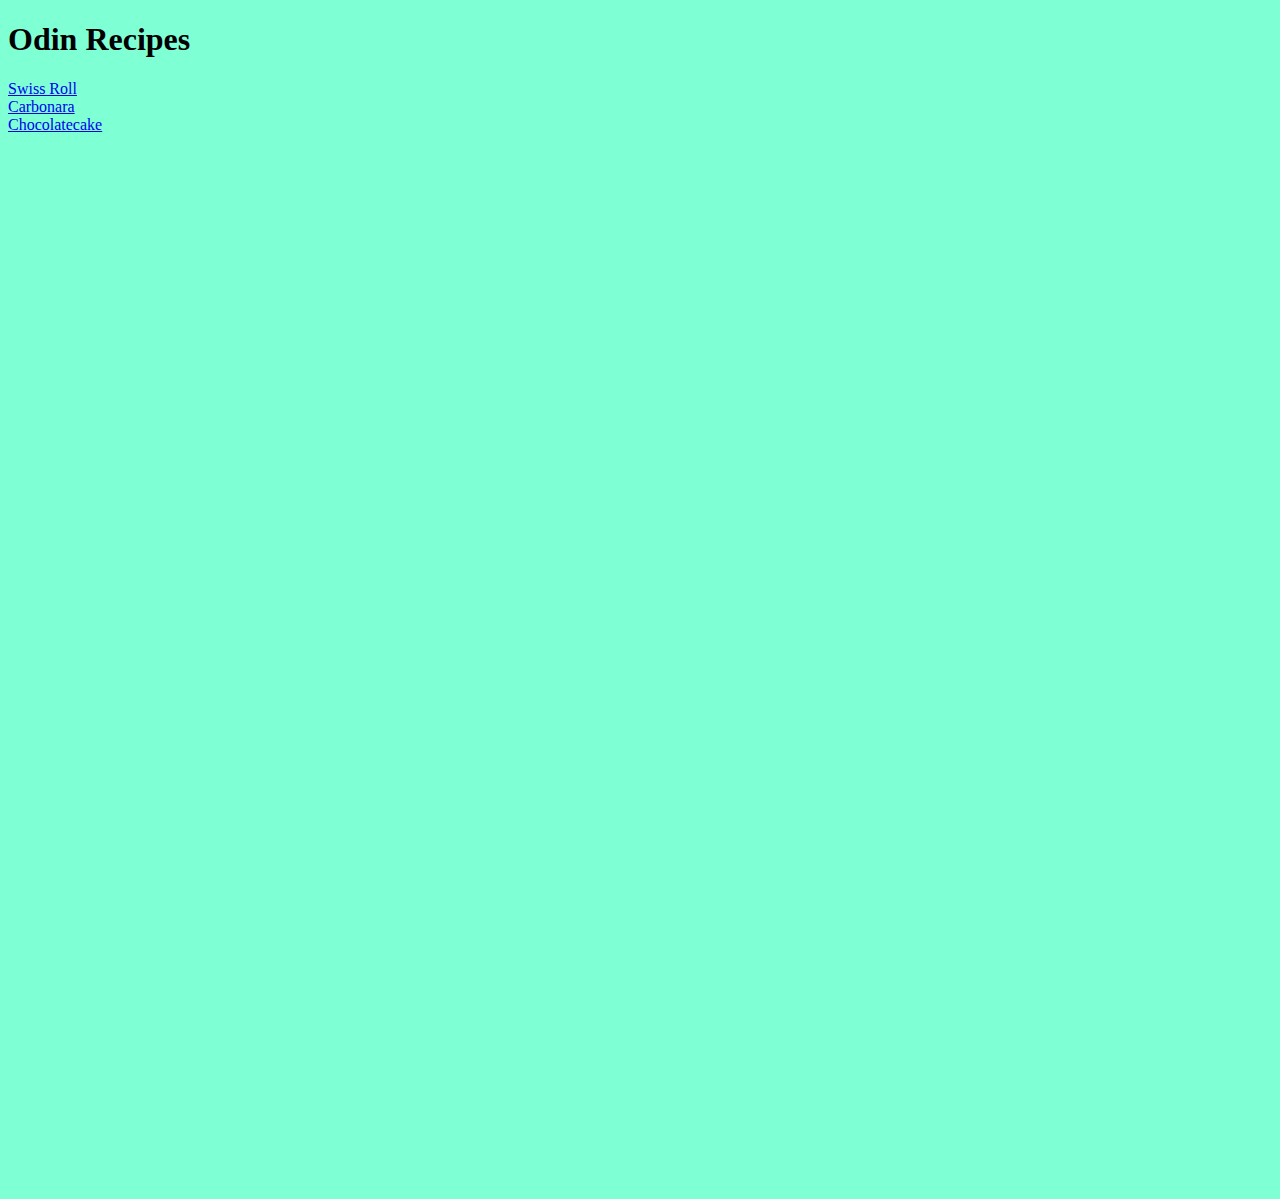
<file: index.html>
<!DOCTYPE html>
<html lang="en">
<head>
    <meta charset="UTF-8">
    <meta name="viewport" content="width=device-width, initial-scale=1.0">
    <link rel="stylesheet" href="stylesheet.css">
    <title>Home Page</title>
</head>
<body>
    <h1>Odin Recipes</h1>
    <a href="/Recipes/SwissRoll.html">Swiss Roll</a><br>
    <a href="/Recipes/Carbonara.html">Carbonara</a><br>
    <a href="/Recipes/Chocolatecake.htm">Chocolatecake</a><br>
</body>
</html>
</file>
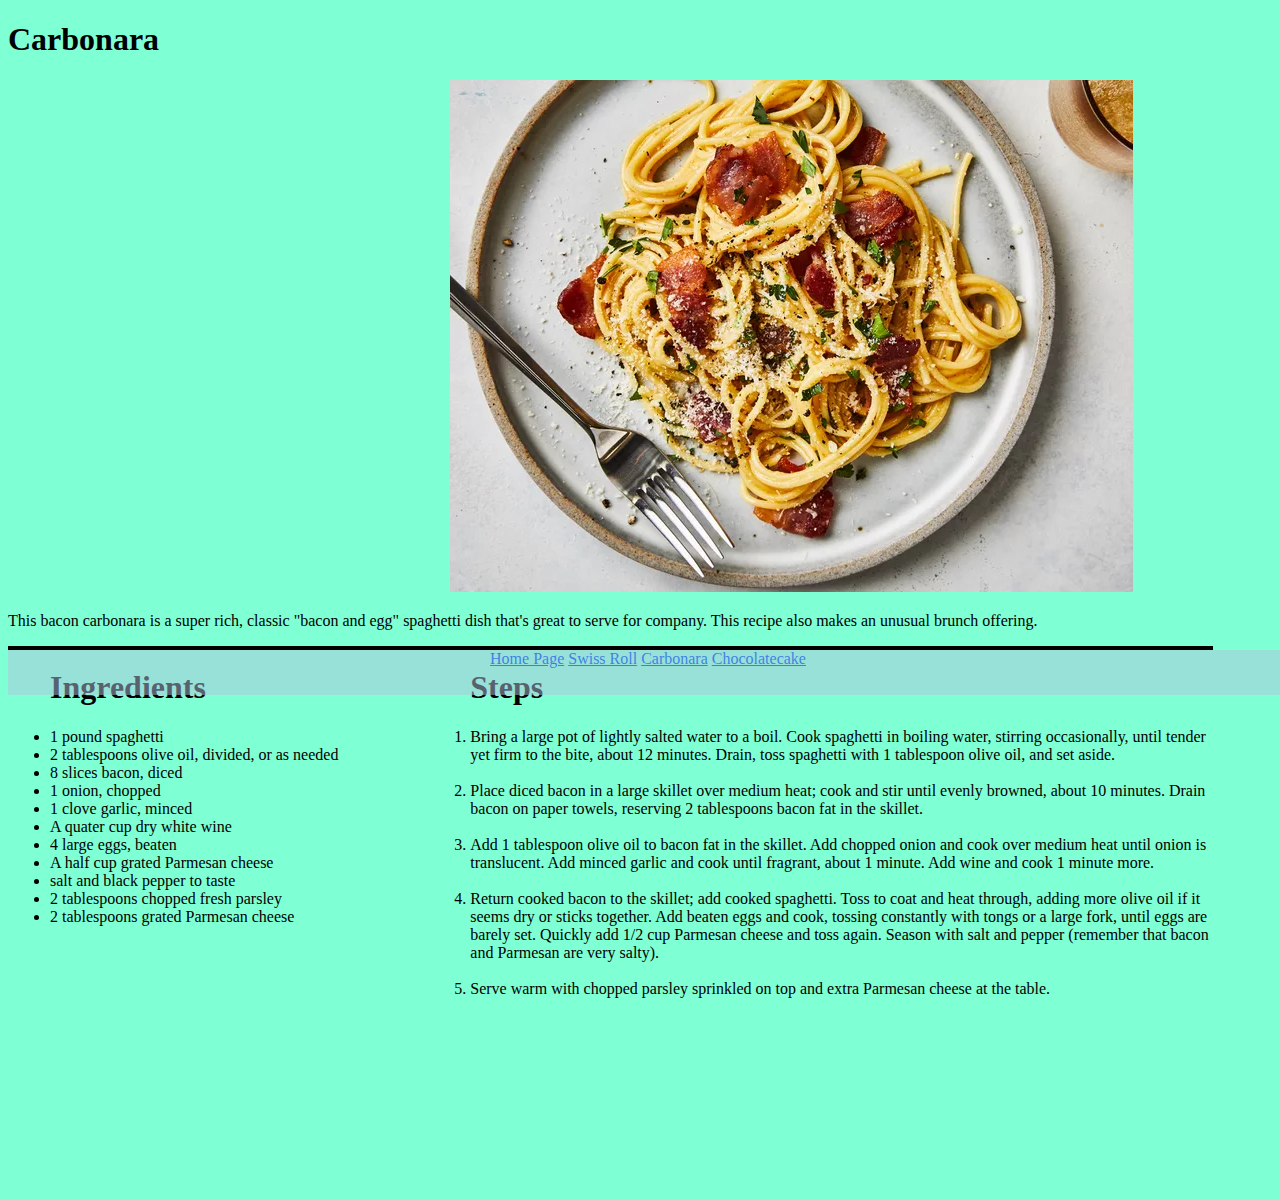
<file: Recipes/Carbonara.html>
<!DOCTYPE html>
<html lang="en">
<head>
    <meta charset="UTF-8">
    <meta name="viewport" content="width=device-width, initial-scale=1.0">
    <link rel="stylesheet" href="/stylesheet.css">
    <title>Carbonara</title>
</head>
<body>
    <div id="main_wrapper">
        <h1>Carbonara</h1>
        <div class="mainImg">
        <img src="/Img/Carbonara.png" alt="Carbonara">
        </div>
        <p class="description">This bacon carbonara is a super rich, classic "bacon and egg" spaghetti dish that's great to serve for company. This recipe also makes an unusual brunch offering.</p>
     <div class="container">
     <div class="leftList">
        <ul>
            <h1>Ingredients</h1>
            <li>1 pound spaghetti</li>
            <li>2 tablespoons olive oil, divided, or as needed</li>
            <li>8 slices bacon, diced</li>
            <li>1 onion, chopped</li>
            <li>1 clove garlic, minced</li>
            <li>A quater cup dry white wine</li>
            <li>4 large eggs, beaten</li>
            <li>A half cup grated Parmesan cheese</li>
            <li>salt and black pepper to taste</li>
            <li>2 tablespoons chopped fresh parsley</li>
            <li>2 tablespoons grated Parmesan cheese</li>  
        </ul>
     </div>
     <div class="rightList">
        <ol>
            <h1>Steps</h1>
            <li>Bring a large pot of lightly salted water to a boil. Cook spaghetti in boiling water, stirring occasionally, until tender yet firm to the bite, about 12 minutes. Drain, toss spaghetti with 1 tablespoon olive oil, and set aside. </li><br>
            <li>Place diced bacon in a large skillet over medium heat; cook and stir until evenly browned, about 10 minutes. Drain bacon on paper towels, reserving 2 tablespoons bacon fat in the skillet. </li><br>
            <li>Add 1 tablespoon olive oil to bacon fat in the skillet. Add chopped onion and cook over medium heat until onion is translucent. Add minced garlic and cook until fragrant, about 1 minute. Add wine and cook 1 minute more. </li><br>
            <li>Return cooked bacon to the skillet; add cooked spaghetti. Toss to coat and heat through, adding more olive oil if it seems dry or sticks together. Add beaten eggs and cook, tossing constantly with tongs or a large fork, until eggs are barely set. Quickly add 1/2 cup Parmesan cheese and toss again. Season with salt and pepper (remember that bacon and Parmesan are very salty). </li><br>
            <li>Serve warm with chopped parsley sprinkled on top and extra Parmesan cheese at the table. </li><br>
        </ol>
     </div>
    </div>
<div id="footer">
    <a href="/index.html">Home Page</a>
    <a href="/Recipes/SwissRoll.html">Swiss Roll</a>
    <a href="/Recipes/Carbonara.html">Carbonara</a>
    <a href="/Recipes/Chocolatecake.htm">Chocolatecake</a>
</div>
</body>
</html>
</file>
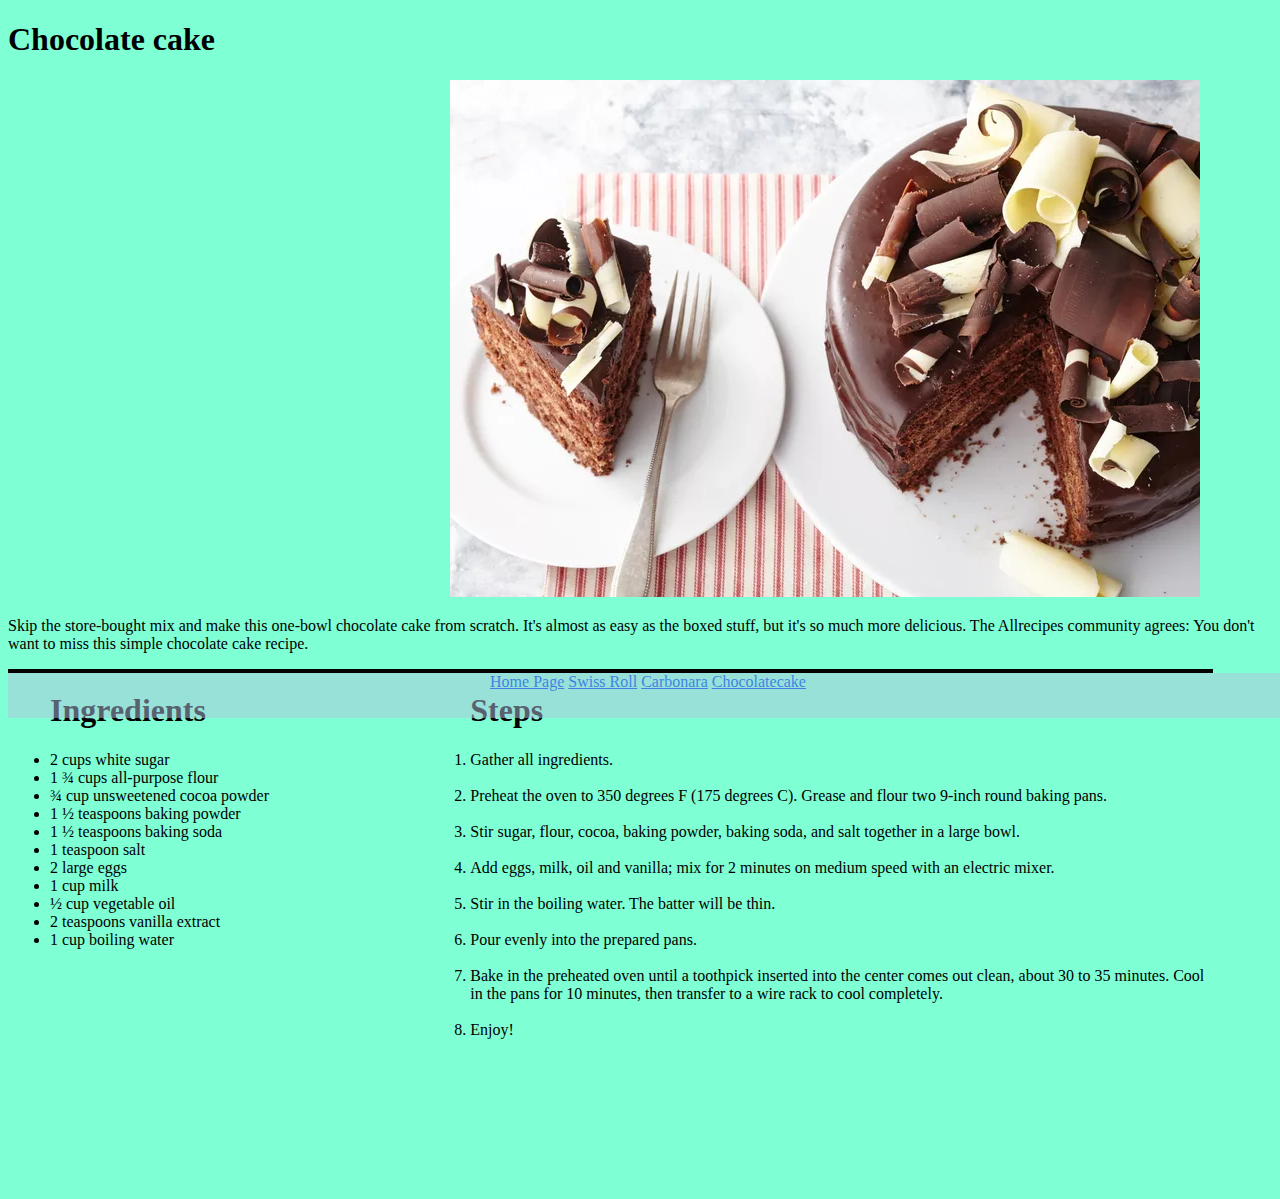
<file: Recipes/Chocolatecake.htm>
<!DOCTYPE html>
<html lang="en">
<head>
    <meta charset="UTF-8">
    <meta name="viewport" content="width=device-width, initial-scale=1.0">
    <link rel="stylesheet" href="/stylesheet.css">
    <title>Chocolate Cake</title>
</head>
<body>
    <div id="main_wrapper">
    <h1>Chocolate cake</h1>
    <div class="mainImg">
    <img src="/Img/ChocolateCake.png" alt="Chocolate Cake">
    </div>
    <p class="description">Skip the store-bought mix and make this one-bowl chocolate cake from scratch. It's almost as easy as the boxed stuff, but it's so much more delicious. The Allrecipes community agrees: You don't want to miss this simple chocolate cake recipe. </p>
    <div class="container">
    <div class="leftList">
        <ul>
            <h1>Ingredients</h1>
            <li>2 cups white sugar</li>
            <li>1 ¾ cups all-purpose flour</li>
            <li>¾ cup unsweetened cocoa powder</li>
            <li>1 ½ teaspoons baking powder</li>
            <li>1 ½ teaspoons baking soda</li>
            <li>1 teaspoon salt</li>
            <li>2 large eggs</li>
            <li>1 cup milk</li>
            <li>½ cup vegetable oil</li>
            <li>2 teaspoons vanilla extract</li>
            <li>1 cup boiling water</li>
        </ul>
    </div>
    <div class="rightList">
        <ol>
            <h1>Steps</h1>
            <li>Gather all ingredients.  </li><br>
            <li>Preheat the oven to 350 degrees F (175 degrees C). Grease and flour two 9-inch round baking pans. </li><br>
            <li>Stir sugar, flour, cocoa, baking powder, baking soda, and salt together in a large bowl. </li><br>
            <li>Add eggs, milk, oil and vanilla; mix for 2 minutes on medium speed with an electric mixer. </li><br>
            <li>Stir in the boiling water. The batter will be thin. </li><br>
            <li>Pour evenly into the prepared pans. </li><br>
            <li>Bake in the preheated oven until a toothpick inserted into the center comes out clean, about 30 to 35 minutes. Cool in the pans for 10 minutes, then transfer to a wire rack to cool completely. </li><br>
            <li>Enjoy! </li><br>
        </ol>
    </div>
</div>
    <div id="footer">
        <a href="/index.html">Home Page</a>
        <a href="/Recipes/SwissRoll.html">Swiss Roll</a>
        <a href="/Recipes/Carbonara.html">Carbonara</a>
        <a href="/Recipes/Chocolatecake.htm">Chocolatecake</a>
    </div>
</body>
</html>
</file>
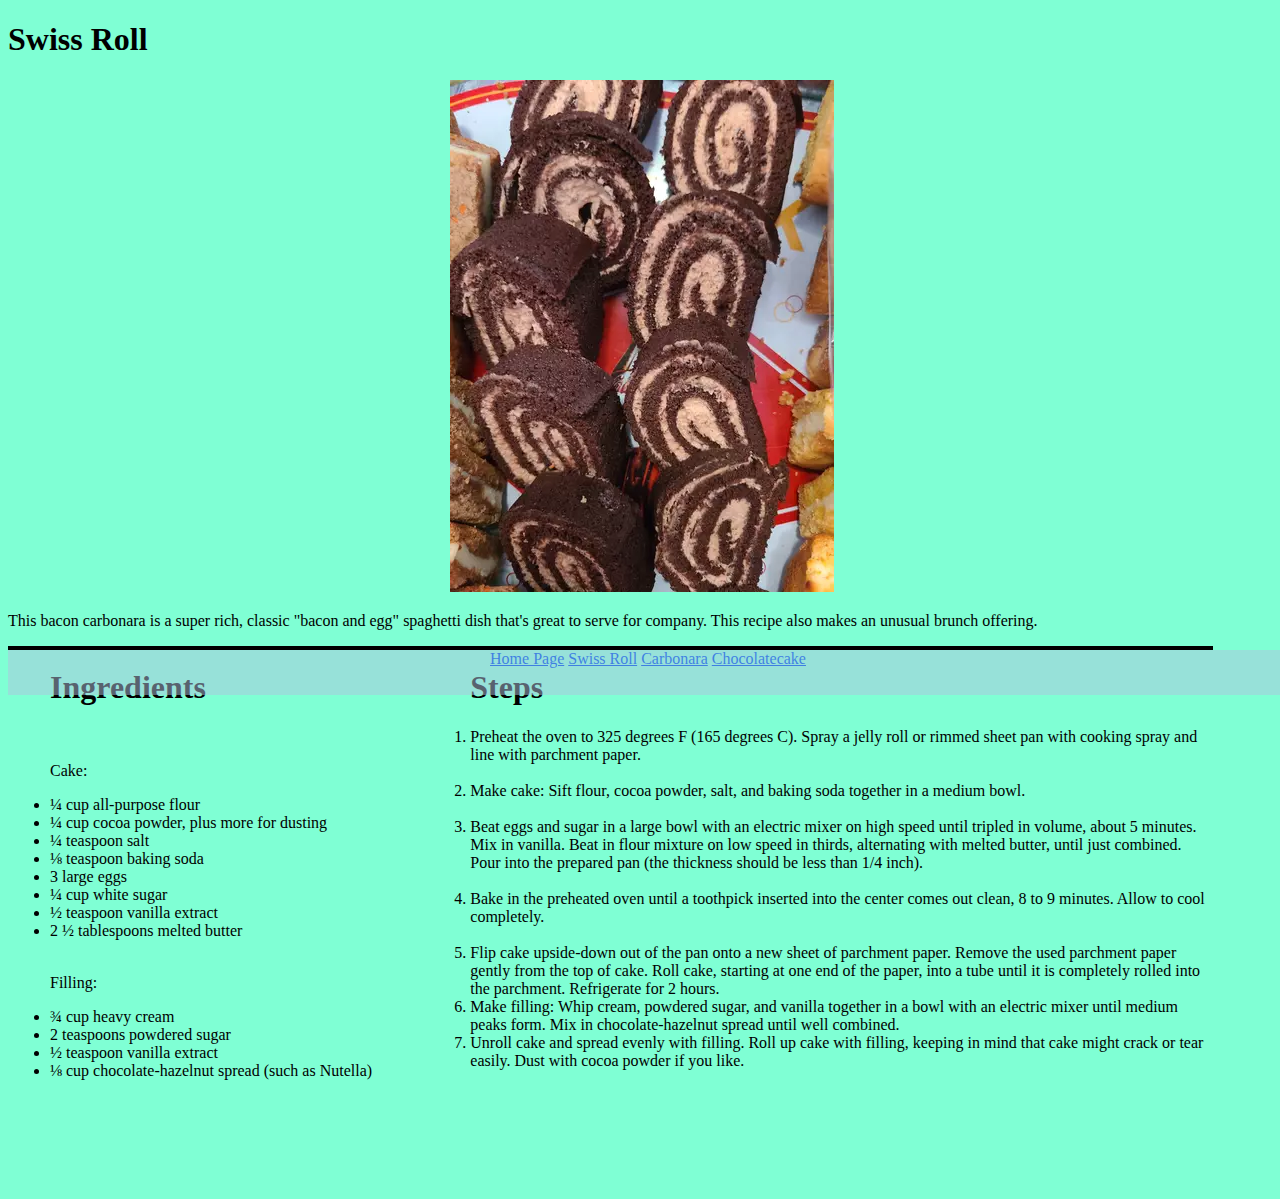
<file: Recipes/SwissRoll.html>
<!DOCTYPE html>
<html lang="en">
<head>
    <meta charset="UTF-8">
    <meta name="viewport" content="width=device-width, initial-scale=1.0">
    <link rel="stylesheet" href="/stylesheet.css">
    <title>Swiss Roll</title>
</head>
<body>
    <div id="main_wrapper">
    <h1>Swiss Roll</h1>
    <div class="mainImg">
    <img src="/Img/Swissroll.png" alt="Swiss Roll">
    </div>
    <p class="description">This bacon carbonara is a super rich, classic "bacon and egg" spaghetti dish that's great to serve for company. This recipe also makes an unusual brunch offering.</p>
    <div class="container">
    <div class="leftList">
        <ul>
            <h1>Ingredients</h1><br>
            <p>Cake:</p>
            <li>¼ cup all-purpose flour</li>
            <li>¼ cup cocoa powder, plus more for dusting</li>
            <li>¼ teaspoon salt</li>
            <li>⅛ teaspoon baking soda</li>
            <li>3 large eggs</li>
            <li>¼ cup white sugar</li>
            <li>½ teaspoon vanilla extract</li>
            <li>2 ½ tablespoons melted butter</li>
            <br>
            <p>Filling:</p>
            <li>¾ cup heavy cream</li>
            <li>2 teaspoons powdered sugar</li>
            <li>½ teaspoon vanilla extract</li>
            <li>⅛ cup chocolate-hazelnut spread (such as Nutella)</li>
        </ul>
    </div>
    <div class="rightList">
        <ol>
            <h1>Steps</h1>
            <li>Preheat the oven to 325 degrees F (165 degrees C). Spray a jelly roll or rimmed sheet pan with cooking spray and line with parchment paper. </li><br>
            <li>Make cake: Sift flour, cocoa powder, salt, and baking soda together in a medium bowl. </li><br>
            <li>Beat eggs and sugar in a large bowl with an electric mixer on high speed until tripled in volume, about 5 minutes. Mix in vanilla. Beat in flour mixture on low speed in thirds, alternating with melted butter, until just combined. Pour into the prepared pan (the thickness should be less than 1/4 inch). </li><br>
            <li>Bake in the preheated oven until a toothpick inserted into the center comes out clean, 8 to 9 minutes. Allow to cool completely. </li><br>
            <li>Flip cake upside-down out of the pan onto a new sheet of parchment paper. Remove the used parchment paper gently from the top of cake. Roll cake, starting at one end of the paper, into a tube until it is completely rolled into the parchment. Refrigerate for 2 hours. </li>
            <li>Make filling: Whip cream, powdered sugar, and vanilla together in a bowl with an electric mixer until medium peaks form. Mix in chocolate-hazelnut spread until well combined. </li>
            <li>Unroll cake and spread evenly with filling. Roll up cake with filling, keeping in mind that cake might crack or tear easily. Dust with cocoa powder if you like. </li>
        </ol>
    </div>
</div>
    <div id="footer">
        <a href="/index.html">Home Page</a>
        <a href="/Recipes/SwissRoll.html">Swiss Roll</a>
        <a href="/Recipes/Carbonara.html">Carbonara</a>
        <a href="/Recipes/Chocolatecake.htm">Chocolatecake</a>
    </div>
</body>
</html>
</file>
<file: stylesheet.css>
html, body {
   background-color: aquamarine;
   min-height: 130vh;
}

.mainImg{
    display: block;
    margin-left: auto;
    margin-right: auto;
    width: 30%;
}

.container {
   border: black 2px solid;
   width: 95%;
}

.leftList {
    width: 35%;
    float: left;
}

.rightList {
    width: 65%;
    float: right;
}
#main_wrapper{
    min-height: 90vh;
    display: block;
}

#footer {
    position: fixed;
    width: 100%;
    height: 5vh;
    opacity: 50%;
    background-color: lightsteelblue;
    text-align: center;
}
</file>
